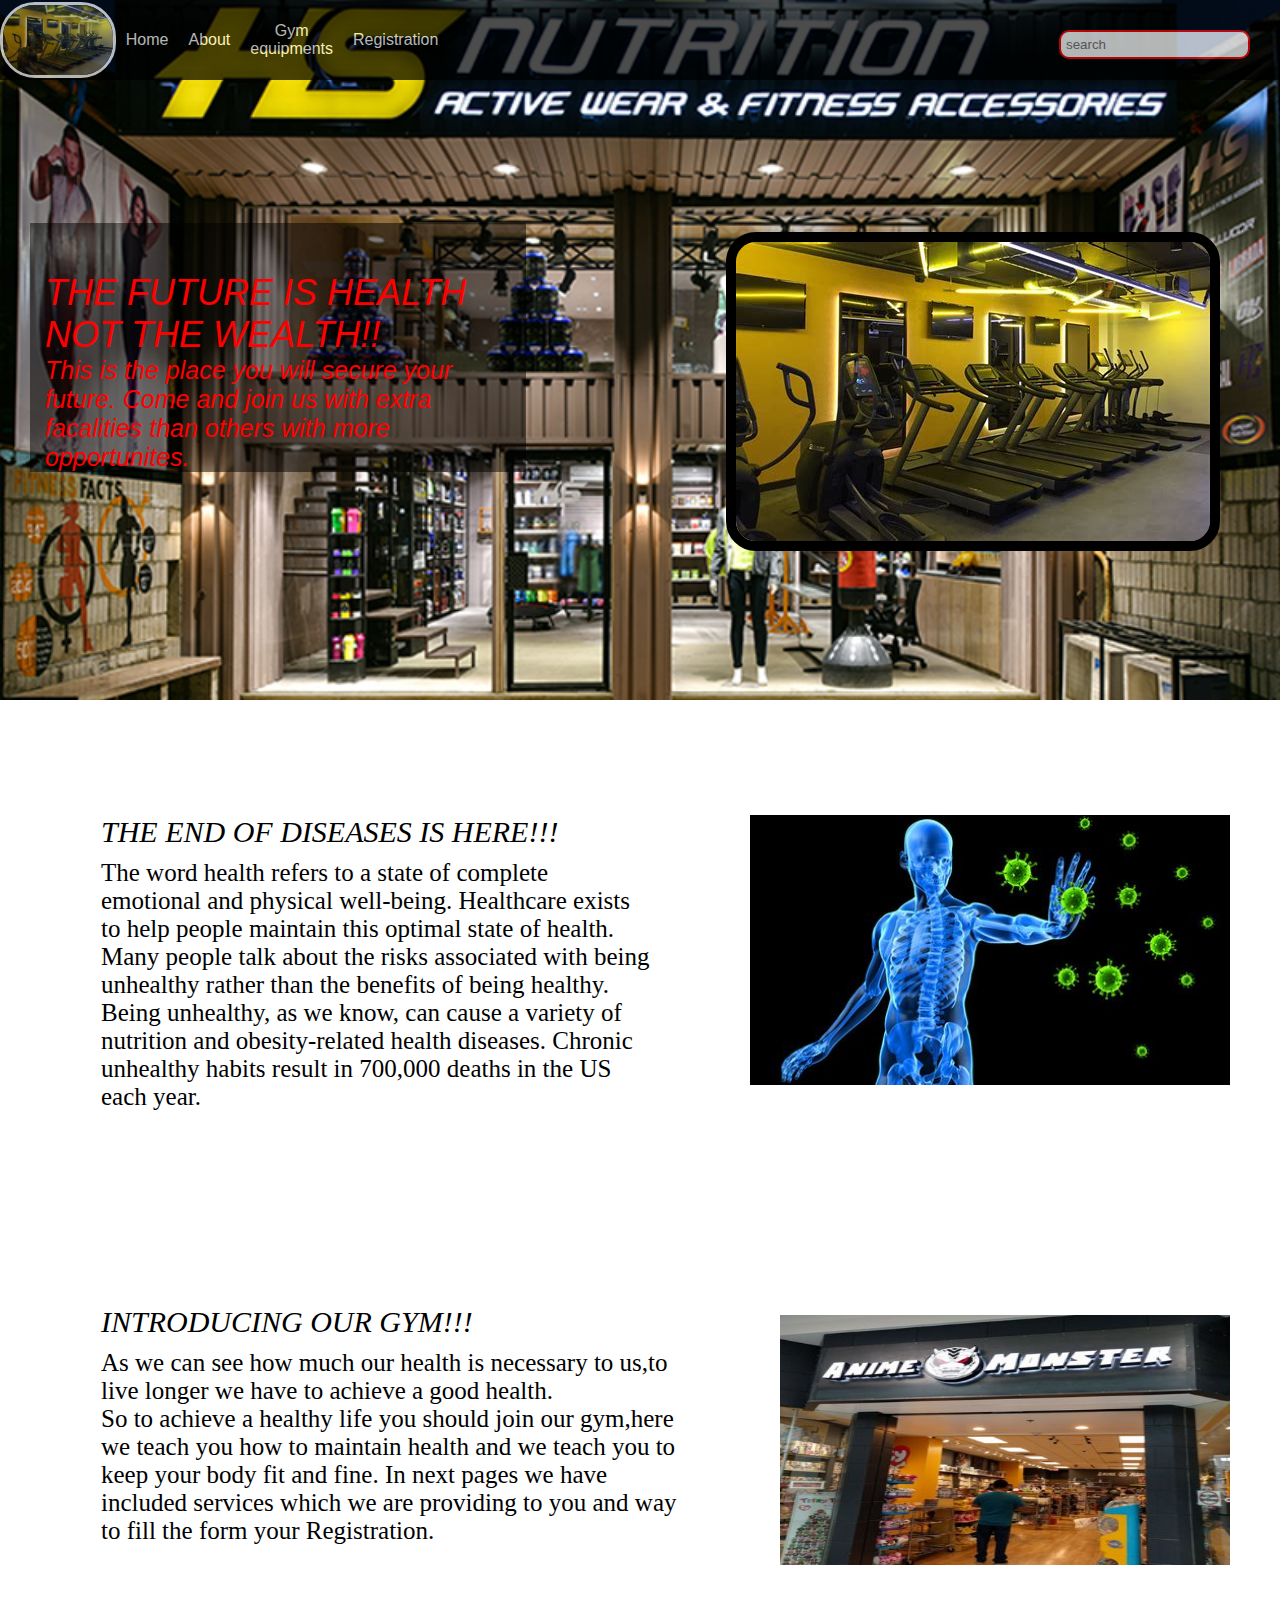
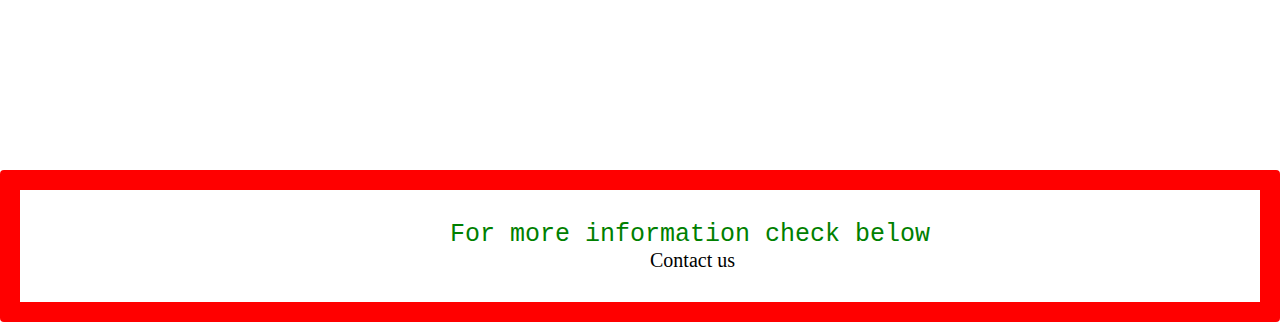
<file: html/index.html>
<!DOCTYPE html>
<html lang="en">
<head>
    <meta charset="UTF-8">
    <meta http-equiv="X-UA-Compatible" content="IE=edge">
    <meta name="viewport" content="width=device-width, initial-scale=1.0">
    <link rel="stylesheet" href="css/style.css">
    <title>Gym-securing the future</title>
</head>
<body>
<div class="bgdip">
    <nav class="navbar ">
    <ul class="nav-list">
        <div class="logo"><img src="gym.jpg" alt="logo" </div>
        <li><a href="index.html">Home</a></li>
        <li><a href="about.html" >About</a></li>
        <li><a href="Gym equipments.html">Gym equipments</a></li>
        <li><a href="Registration form.html">Registration</a></li>
       
    </ul>
    <div class="rightnav">
        <input type="text" name="search" id="search"      placeholder="search"></div> </nav>

        <section class="background firt section">
            <div class="box-main">
                <div class="box-notmain">
                <div class="firsthalf">
                    <p class="text-big"> <big>THE FUTURE IS HEALTH NOT THE WEALTH!!</big></p> 
                    <p class="text-small">This is the place you will secure your future. Come and join us with extra facalities than others with more opportunites.</p>
                </div></div>
                <div class="secondhalf">
                    <img src="gym.jpg" class="mg" alt="gym image"> 
                </div>                
            </div>
        </section>
</div>
<section class="topic">
<div class="firstparagraph">
    <div class="paragraph">

    <p id="frsprgh"><big> THE END OF DISEASES IS HERE!!!</big></p>
  <p id="sndprgh"> The word health refers to a state of complete emotional and physical well-being. Healthcare exists to help people maintain this optimal state of health.</p> 
   <p class="secondparagraph"> Many people talk about the risks associated with being unhealthy rather than the benefits of being healthy. Being unhealthy, as we know, can cause a variety of nutrition and obesity-related health diseases. Chronic unhealthy habits result in 700,000 deaths in the US each year.</p>

    </div>
    <div class="imge">
<img src="healthimg.jpg" alt="person image" id="hlth">
    </div>
</div>    
</section>
<section class="topicn">
    <div class="firstparagraph">
        <div class="paragraphm">
    
        <p id="frsprghn"><big> INTRODUCING OUR GYM!!!</big></p>
      <p id="sndprgh"> As we can see how much our health is necessary to us,to live longer we have to achieve a good health.</p> 
       <p class="secondparagraph"> So to achieve a healthy life you should join our gym,here we teach you how to maintain health and we teach you to keep your body fit and fine. In next pages we have included services which we are providing to you and way to fill the form your Registration.</p>
    
        </div>
        <div class="imge">
    <img src="anime store.jpg" alt="gym image" id="hlthl">
        </div>
    </div>    
    </section>
<div id="contact">
    <p class="contact"> For more information check below</p>
    <a href="Contact us.html" id="cnt">Contact us</a>
</div>
<script src="index.js"></script>
</body>
</html>
</file>
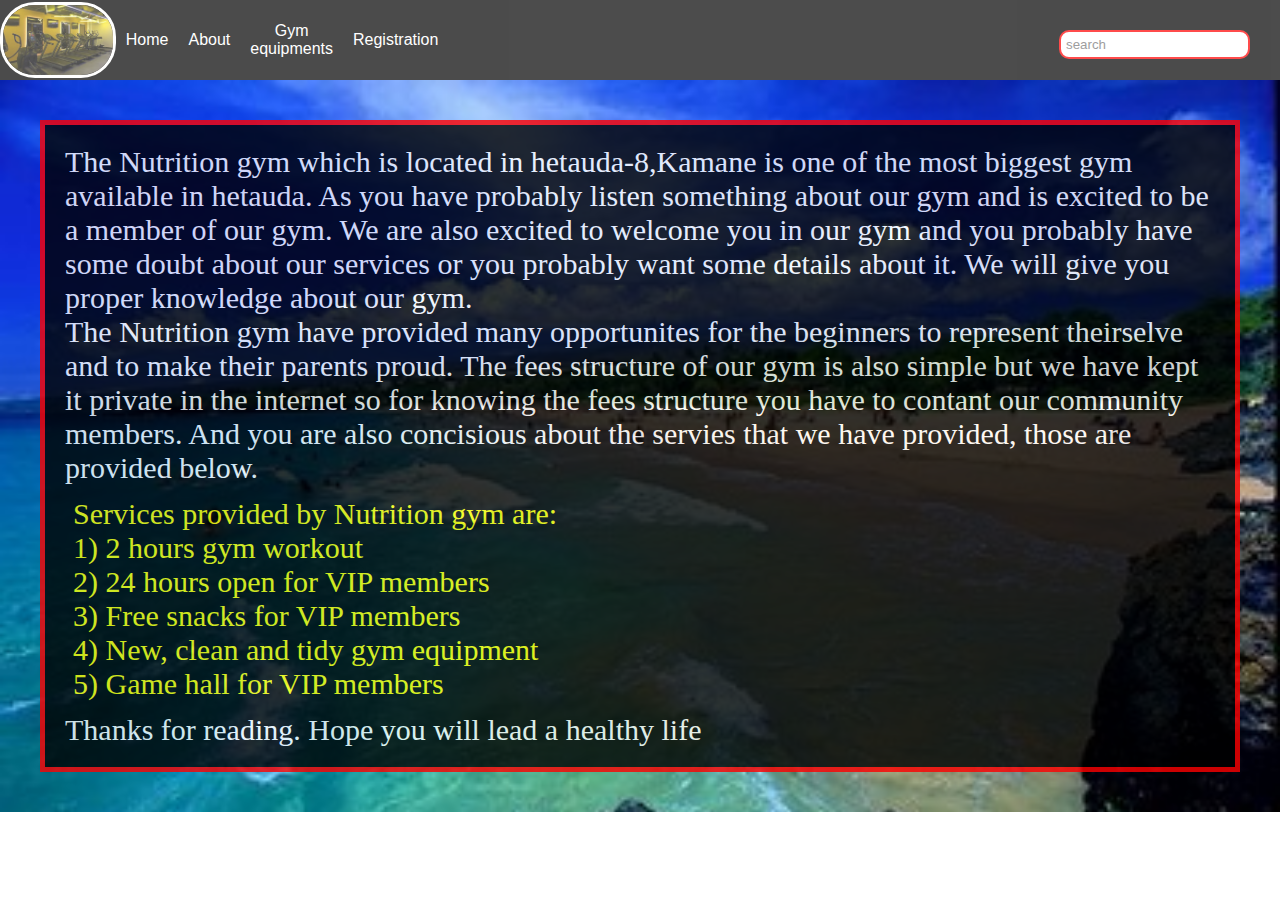
<file: html/about.html>
<!DOCTYPE html>
<html lang="en">
<head>
    <meta charset="UTF-8">
    <meta http-equiv="X-UA-Compatible" content="IE=edge">
    <meta name="viewport" content="width=device-width, initial-scale=1.0">
    <link rel="stylesheet" href="css/style.css">
    <title>About us</title>
</head>
<body>
    
        <nav class="navbar ">
        <ul class="nav-list">
            <div class="logo"><img src="gym.jpg" alt="logo" </div>
            <li><a href="index.html">Home</a></li>
            <li><a href="about.html" >About</a></li>
            <li><a href="Gym equipments.html">Gym equipments</a></li>
            <li><a href="Registration form.html">Registration</a></li>
           
        </ul>
        <div class="rightnav">
            <input type="text" name="search" id="search"      placeholder="search"></div></nav>
            <div id="aboutgym">
                <div id="more">
            <p id="beautiful" class="xpx"> The Nutrition gym which is located in hetauda-8,Kamane is one of the most biggest gym available in hetauda. As you have probably listen something about our gym and is excited to be a member of our gym. We are also excited to welcome you in our gym and you probably have some doubt about our services or you probably want some details about it. We will give you proper knowledge about our gym.</p>
            <p id="beautifulpart2" class="xpx"> The Nutrition gym have provided many opportunites for the beginners to represent theirselve and to make their parents proud. The fees structure of our gym is also simple but we have kept it private in the internet so for knowing the fees structure you have to contant our community members. And you are also concisious about the servies that we have provided, those are provided below.</p>
    
     <section id="services">
         <p id="btd"> Services provided by Nutrition gym are:</p>
         <p> 1) 2 hours gym workout</p>
         <p> 2) 24 hours open for VIP members</p>
         <p> 3) Free snacks for VIP members</p>
         <p> 4) New, clean and tidy gym equipment</p>
         <p> 5) Game hall for VIP members</p>
     </section>
    <p id="t">Thanks for reading. Hope you will lead a healthy life</p></div>  </div>  
</body>
</html>
</file>
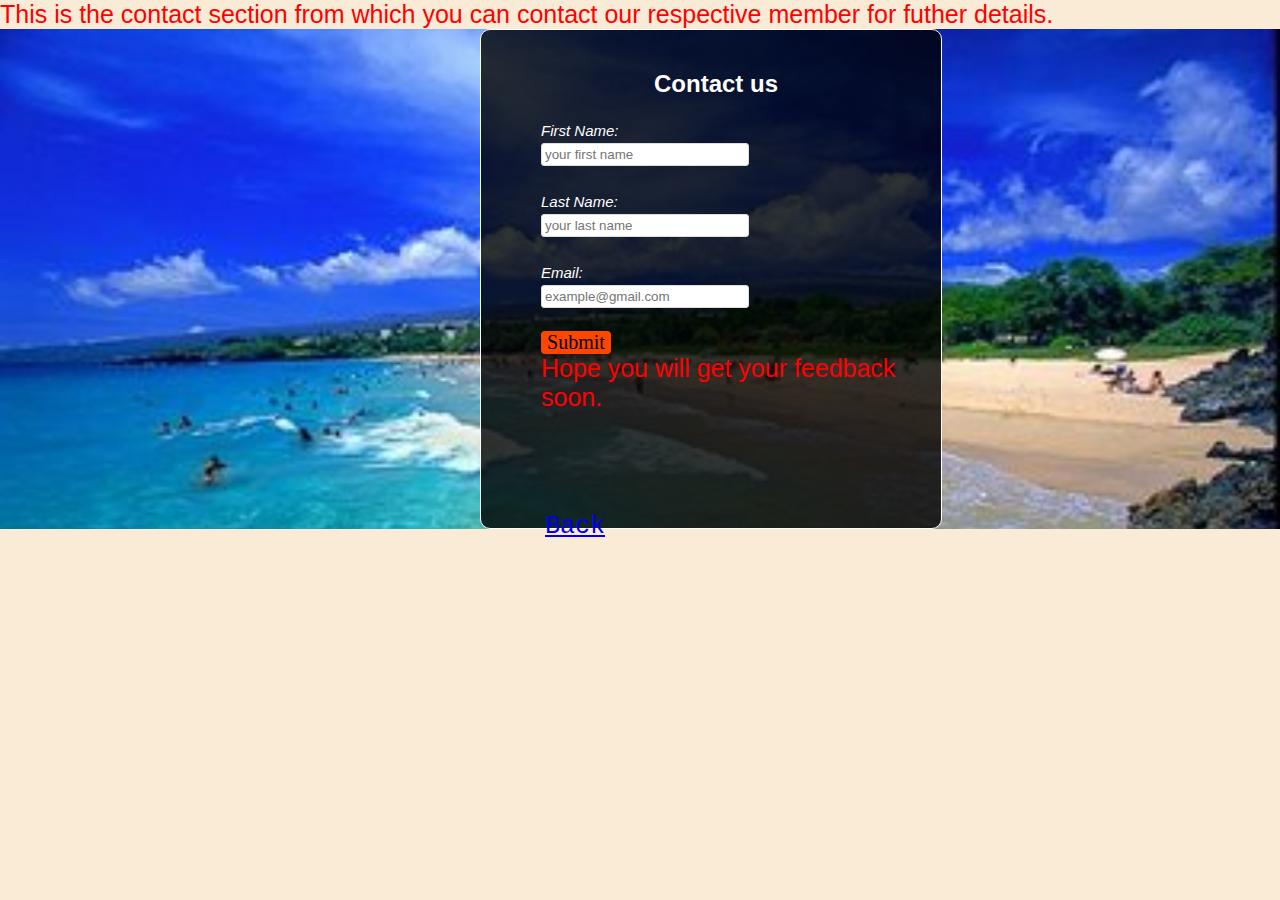
<file: html/Contact us.html>
<!DOCTYPE html>
<html lang="en">
<head>
    <meta charset="UTF-8">
    <meta http-equiv="X-UA-Compatible" content="IE=edge">
    <meta name="viewport" content="width=device-width, initial-scale=1.0">
    <link rel="stylesheet" href="css/style.css">
    <title>Contact us</title>
</head>
<body id="contactus">
    <div id="first paragraph">
        <p id="ftpg"> This is the contact section from which you can contact our respective member for futher details.
        </p></div>
        
            <div class="hedy">
                <div class="bdy">
                   <h2> Contact us</h2>
                   <div class="form">
                    <form>
                         
                        <label>First Name:</label> <br>
                        <input type="text" id="name" name="fname" placeholder="your first name" > <br><br>
                        <label>Last Name:</label> <br>
                        <input type="text" id="name" name="lname" placeholder="your last name" ><br><br>
                        <label>Email:</label> <br>
                        <input type="email" id="name" name="email" placeholder="example@gmail.com"><br><br>
                        <div class="sub">
                            <input type="submit" name="submit" id="subi">
                        </form>
        </div>
        <div id="first paragraph">
        <p id="scnpg"> Hope you will get your feedback soon.</p>
    </div>
    <div id="back">
        <a href="index.html" id="backk">Back</a>
    </div>
</body>
</html>
</file>
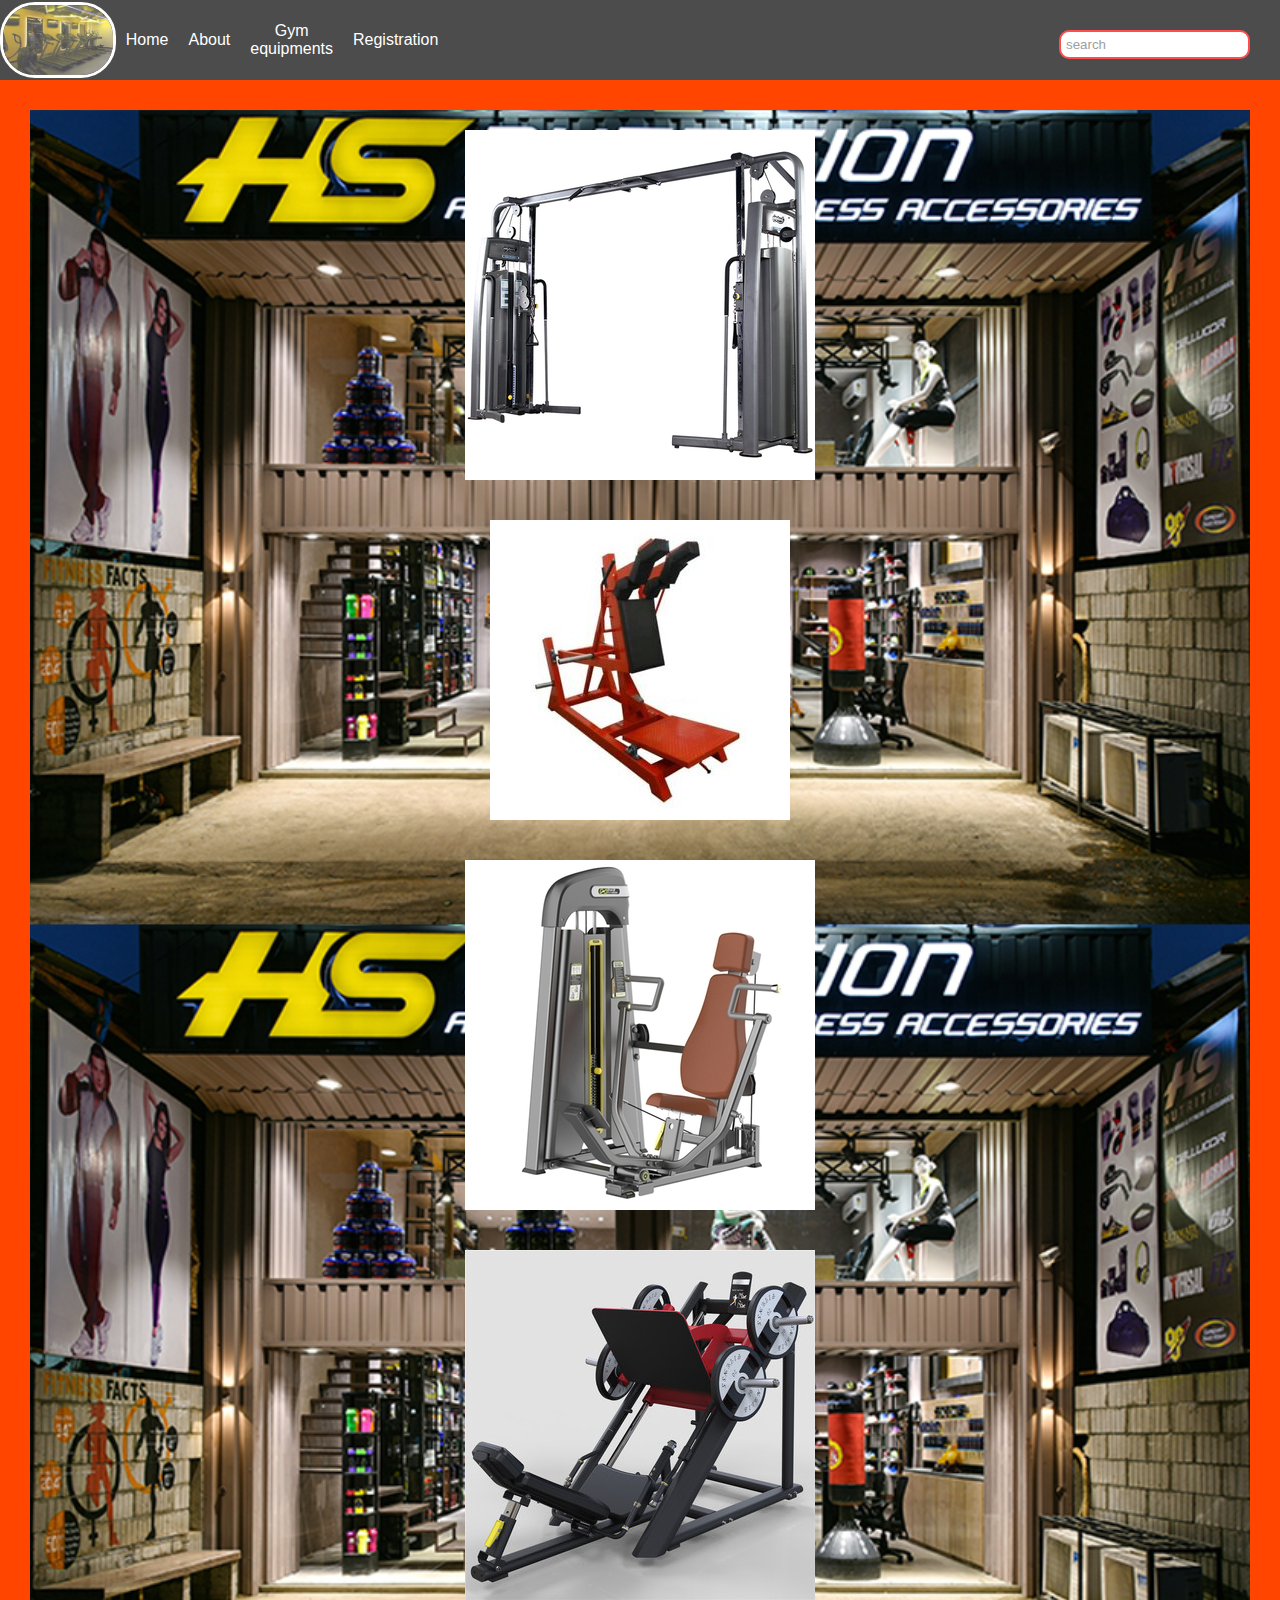
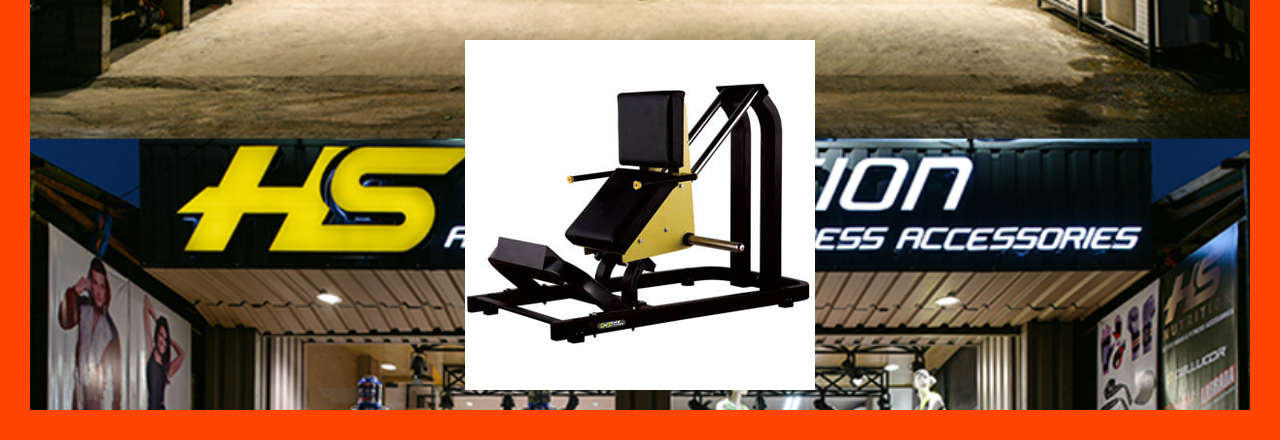
<file: html/Gym equipments.html>
<!DOCTYPE html>
<html lang="en">
<head>
    <meta charset="UTF-8">
    <meta http-equiv="X-UA-Compatible" content="IE=edge">
    <meta name="viewport" content="width=device-width, initial-scale=1.0">
    <link rel="stylesheet" href="css/style.css">
    <title>Gym equipment</title>
</head>
<body>
    <nav class="navbar ">
        <ul class="nav-list">
            <div class="logo"><img src="gym.jpg" alt="logo" </div>
            <li><a href="index.html">Home</a></li>
            <li><a href="about.html">About</a></li>
            <li><a href="Gym equipments.html">Gym equipments</a></li>
            <li><a href="Registration form.html">Registration</a></li>
           
        </ul>
        <div class="rightnav">
            <input type="text" name="search" id="search"      placeholder="search"></div> </nav>
            <div id="equip"> 
                <section id="firstsec1" class="mid">
                  <img src="gym 1.jpg">
                </section>
                <section id="firstsec2" class="mid">
                  <img src="gym 2.jpg">
                </section>
                <section id="firstsec3" class="mid">
                  <img src="gym 3.jpg">
                </section>
                <section id="firstsec4" class="mid">
                  <img src="gym 4.jpg">
                </section>
                <section id="firstsec5" class="mid">
                  <img src="gym 6.jpg">
                </section>
            </div>
</body>
</html>
</file>
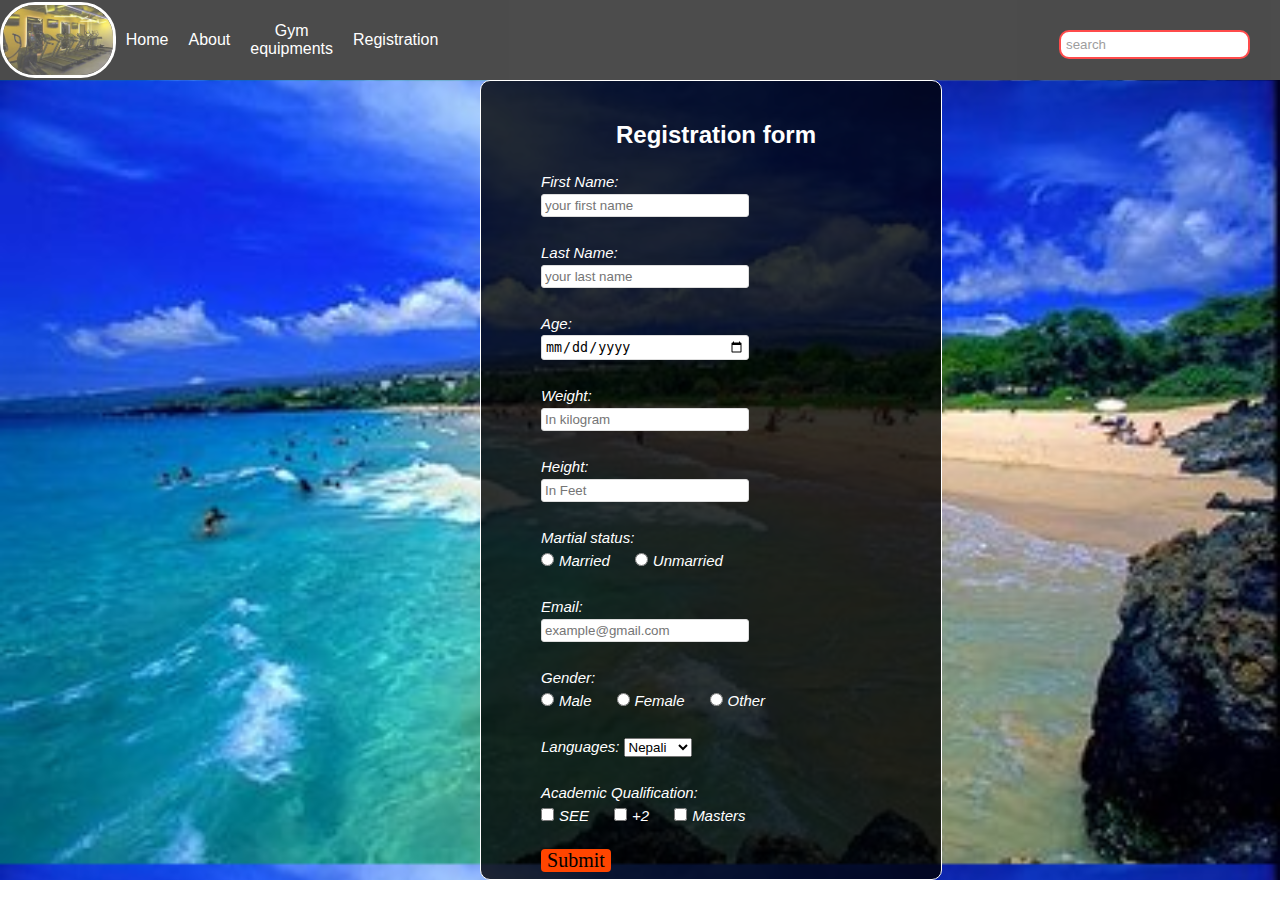
<file: html/Registration form.html>
<!DOCTYPE html>
<html lang="en">
<head>
    <meta charset="UTF-8">
    <meta http-equiv="X-UA-Compatible" content="IE=edge">
    <meta name="viewport" content="width=device-width, initial-scale=1.0">
    <link rel="stylesheet" href="css/style.css">
    <title>Registration form</title>
</head>
<body>
    <nav class="navbar ">
        <ul class="nav-list">
            <div class="logo"><img src="gym.jpg" alt="logo" </div>
            <li><a href="index.html">Home</a></li>
            <li><a href="about.html">About</a></li>
            <li><a href="Gym equipments.html">Gym equipments</a></li>
            <li><a href="Registration form.html">Registration</a></li>
           
        </ul>
        <div class="rightnav">
            <input type="text" name="search" id="search"      placeholder="search"></div> </nav>
   <div class="hed">
       <div class="bdy">
          <h2> Registration form</h2>
          <div class="form">
           <form>
                
               <label>First Name:</label> <br>
               <input type="text" id="name" name="fname" placeholder="your first name" > <br><br>
               <label>Last Name:</label> <br>
               <input type="text" id="name" name="lname" placeholder="your last name" ><br><br>
               <label> Age:</label> <br>
               <input type="date" id="name" name="age" placeholder="Age" ><br><br>
               <label>Weight:</label><br>
               <input type="number" id="name" name="weight" placeholder="In kilogram"><br><br>
               <label>Height:</label><br>
               <input type="number" id="name" name="height" placeholder="In Feet"><br><br>
               <label>Martial status:</label><br>
               <input type="radio" id="married" name="martial" > <label for="married">Married</label> &nbsp; &nbsp;
               <input type="radio" id="unmarried" name="martial"> <label for="unmarried">Unmarried</label><br><br>
               <label>Email:</label> <br>
               <input type="email" id="name" name="email" placeholder="example@gmail.com"><br><br>
               <div id="gd">
                <label>Gender:</label> <br>
                <input type="radio" name="gender" id="male"> <label for="male">Male</label> &nbsp; &nbsp; 
                <input type="radio" name="gender" id="female"> <label for="female">Female</label> &nbsp; &nbsp;
                <input type="radio" name="gender" id="other"> <label for="other">Other</label> <br><br>
                <label id="list"> Languages: </label>
                <select name="languages">
                    <option value="Nepali">Nepali</option>
                    <option value="English">English</option>
                    <option value="Maithali">Maithali</option>
                    <option value="Other">Other</option>
                  </select> <br> <br>
              </div>
        <div class="aq">
      
            <label> Academic Qualification:</label><br>
            <input type="checkbox" name="qualification" id="SEE"> <label for="SEE">SEE</label>   &nbsp; &nbsp;
            <input type="checkbox" name="qualification" id="+2"> <label for="+2">+2</label>  &nbsp; &nbsp;
            <input type="checkbox" name="qualification" id="Masters"> <label for="Masters">Masters</label>  <br><br>
          </div>
      <div class="sub">
               <input type="submit" name="submit" id="subi">

           </form></div>
       </div>
   </div> 
   
</body>
</html>
</file>
<file: html/css/style.css>
*{
    margin: 0;
    padding: 0;
}
html{
    scroll-behavior: smooth;
}
.logo{
    width: 50%;
    display: flex;
    justify-content: left;
    align-items: center;
}


.logo img{
    width: 30%;
    
    justify-content: center;
    border: 3px solid white;
    border-radius:  35px;
    padding: left;
}
.navbar{
display: flex; 
/*background-image: url("gymbg.jpg");
/*background-color: black;*/
text-align: center;
position: sticky;
cursor: pointer;
justify-content: center;
top: 0;
border: 10px ;
background-color: black ;
opacity: 0.7;
height: 80px;
}

.bgdip{
    background-image: url("3.jpg");
    background-size: cover;
    background-color:burlywood;
    height: 700px;

    
}
.nav-list{

width: 60%;

 display: flex; 
font-family: Verdana, Geneva, Tahoma, sans-serif;
font-weight: 100;
font-style: bold;
align-items: center;
}
.nav-list li{
    list-style: none;
    justify-content: right;
padding: 10px 10px;
    

}
.nav-list li a{
    text-decoration: none;
    color: white;
}
.nav-list li a:hover{
    color: blue;
}
.rightnav{
    width: 40%;
    text-align: right;
    padding: 30px;
    justify-content: right;
    
    
}
#search{
    padding: 5px;
    border: 2px solid blue;
    border-radius: 10px;
    margin-bottom :60px;
    border-color: red; 
    
    
}
.tex{
    color: wheat;
    padding: 30px;
    border: 30px;
    border-radius: 20px;
    border-color:green;
}
   .box-main{
       display: flex;
       align-items: center;
       padding: 30px;
       font-family: 'Franklin Gothic Medium', 'Arial Narrow', Arial, sans-serif;
       font-style: italic;
       justify-content: center;
   }
   .secondhalf{
       padding: 30px;
       padding-left: 200px;
       padding-top: 10%;
      
   
    }

   .box-notmain{
       background-color: rgba(0, 0, 0, 0.500);
   }
   .mg{
       
    size: 20px;
    border: 10px solid black;
    border-radius: 30px;
    justify-content: left;
   }
   .firsthalf{
       padding-left: 15px;
       padding-top: 10%;
       color: red;

     
      
   }
   .text-big{
       font-size: 30px;
   }
   .text-small{
       font-size: 25px;
   }
.hed{
       background: url("forform1.jpg");
       background-size: 100%;
       height: 800px;
       background-blend-mode: darken; 
       display: flex;
       padding-left: 480px ;
      color: white;

   }
   .bdy{
       
        padding-left: 60px;
        padding-top: 40px;
        background-color: rgba(0, 0, 0, 0.8);
        width: 50%;
        font-size: 20px;
        border-radius: 10px;
        border: 1px solid 
       
   }

   h2{
       text-align: center;
       font-family: sans-serif;
       font-size: x-large;
       padding-bottom: 20px;
       padding-right: 50px;
       
   }
  label{
      font-size: 15px;
      font-family: 'Segoe UI', Tahoma, Geneva, Verdana, sans-serif;
      font-style: italic;
 
   }
   #name{
       width: 200px;
       border: 1px solid #ddd;
       border-radius: 3px;
       padding: 3px;
     
   }
   #subi{
       width: 70px;
       font-size: 20px;
       font-family: serif;
       border: 1px;
       border-radius: 4px;
       cursor: pointer;
       background-color: orangered;
   }
   #frsprgh{ 
       font-size: 25px;
       font-style: oblique;
       font-family: 'Times New Roman', Times, serif;
       padding-bottom: 10px;
   }
   .topic{
       display: flex;
       flex-direction: row;
       height: 500px;
       justify-content: center;
       align-items: center;
       margin: auto;
       padding-top: 70px;
       padding-left:100px
       
   }
   .paragraph{
       padding-top :30px; 
       font-size: 25px;
   }
   .firstparagraph
   {display: flex;
padding-left:1px;
padding-top: 30px;
}
.imge{
    display: flex;
    padding-bottom: 200px;
    padding-right:50px;
    padding-left: 100px;
    padding-top:30px;
    height: 270px;
}
.topicn{
    display: flex;
    flex-direction: row;
    height: 500px;
    justify-content: center;
    align-items: center;
    margin: auto;
    padding-top: 0px;
    padding-left:100px
}
#frsprghn{ 
    font-size: 25px;
    font-style: italic;
    font-family: 'Times New Roman', Times, serif;
    padding-bottom: 10px;
}
.paragraphm{

    padding-top :20px; 
    font-size: 25px;
    justify-content: right;
}
#hlthl{
 justify-content: right;
 width: 450px;
 height: 250px;
}
#contact{
border: 20px solid red;
border-radius: 4px;
border-color: red;
justify-content: center;
align-items: center;

padding: 30px;

}
.contact{
    font-size: 25px;
    font-family: 'Courier New', Courier, monospace;
 color: green;
 display: flex;
 padding-left: 400px;

}
#cnt{
    
    display: flex;
    padding-left: 600px;
    text-decoration: dotted;

       font-size: 20px;
       font-family: serif;
       
       
       cursor: pointer;
       color: black;
       
}
#cnt:hover{
    color: blue;
}
#ftpg{
    font-size: 25px;
    font-family: Arial, Helvetica, sans-serif;
 color: red;

 display: flex;
 

}
#contactus{
    background-color: antiquewhite;
}
#scnpg{
    font-size: 25px;
    font-family: Arial, Helvetica, sans-serif;
 color: red;

 display: flex;
}
.hedy{
    background: url("forform1.jpg");
    background-size: 100%;
    height: 500px;
    background-blend-mode: darken; 
    display: flex;
    padding-left: 480px ;
   color: white;

}
#back{
    font-size: 25px;
    font-family: 'Courier New', Courier, monospace;
 color: green;
 display: flex;
 padding-left: 4px;
 padding-top: 100px;
 

}
#backk:hover{
color: red;
}
#equip{
    border: 30px solid orangered;
    height: 100%;
    background: url("3.jpg");
    background-size: 100%;
}
.mid{
    display: flex;
    justify-content: center;
    padding: 20px;
}
#aboutgym{
    background: url("forform1.jpg");
    padding: 40px;
    font-size: 30px;
    font-family: 'Times New Roman', Times, serif;
    background-size: 100%;
   

}
#more{
    border: 5px solid red;
    color: white;
    background-color: black;
    background-blend-mode: darken; 
    opacity: 0.8;
    padding: 20px;
}
#services{
    color: yellow;
    padding: 8px;
    padding-top: 12px;
    padding-bottom: 12px;
}
</file>
